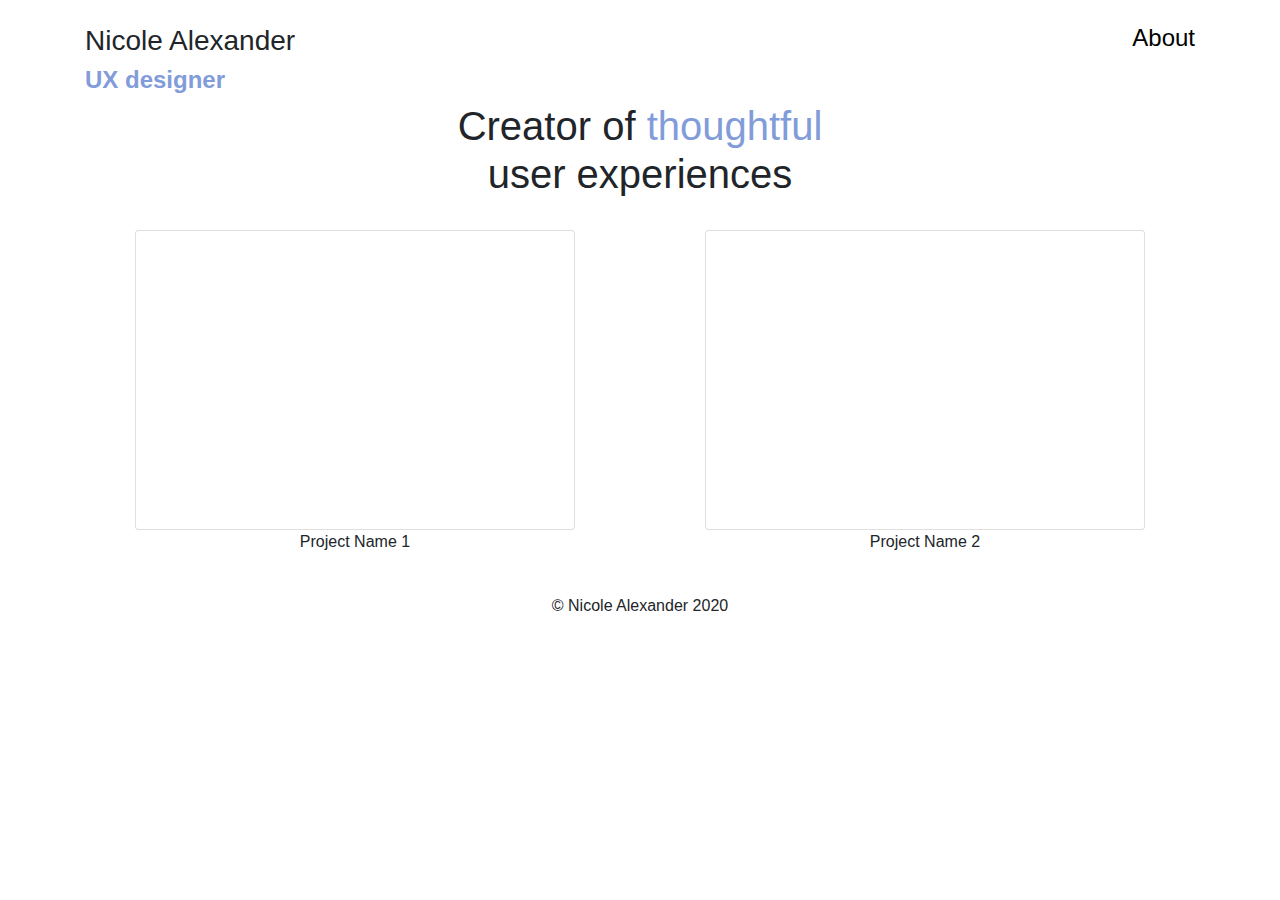
<file: index.html>
<!DOCTYPE html>
<html lang="en">

<head>
    <meta charset="UTF-8">
    <meta name="viewport" content="width=device-width, initial-scale=1.0">
    <title>Nicole Alexander - UX Designer</title>
    
    <!-- CSS only -->
    <link rel="stylesheet" href="https://stackpath.bootstrapcdn.com/bootstrap/4.5.2/css/bootstrap.min.css"
    integrity="sha384-JcKb8q3iqJ61gNV9KGb8thSsNjpSL0n8PARn9HuZOnIxN0hoP+VmmDGMN5t9UJ0Z" crossorigin="anonymous">
    <link rel="stylesheet" href="style.css">

    <!-- JS, Popper.js, and jQuery -->
    <script src="https://code.jquery.com/jquery-3.5.1.slim.min.js"
        integrity="sha384-DfXdz2htPH0lsSSs5nCTpuj/zy4C+OGpamoFVy38MVBnE+IbbVYUew+OrCXaRkfj"
        crossorigin="anonymous"></script>
    <script src="https://cdn.jsdelivr.net/npm/popper.js@1.16.1/dist/umd/popper.min.js"
        integrity="sha384-9/reFTGAW83EW2RDu2S0VKaIzap3H66lZH81PoYlFhbGU+6BZp6G7niu735Sk7lN"
        crossorigin="anonymous"></script>
    <script src="https://stackpath.bootstrapcdn.com/bootstrap/4.5.2/js/bootstrap.min.js"
        integrity="sha384-B4gt1jrGC7Jh4AgTPSdUtOBvfO8shuf57BaghqFfPlYxofvL8/KUEfYiJOMMV+rV"
        crossorigin="anonymous"></script>
</head>

<body>
    <div class='container'>

        <!-- TOP BAR -->
        <div class='row mt-4'>
            <div class='col'>
                <h3>
                    Nicole Alexander
                </h3>
                <h4 style="font-weight: bold; color:#819cd9">
                    UX designer
                </h4>
            </div>
            <div class='col'>
                <h4 class='text-right'>
                    <a href='./about' style='color:black'>About</a>
                </h4>
            </div>
        </div>

        <!-- TAGLINE -->
        <div class='row'>
            <div class='col'>
                <h1 class='text-center'>
                    Creator of <span style='color:#819cd9'>thoughtful</span> <br>
                    user experiences
                </h1>
            </div>
        </div>

        <!-- PROJECTS -->
        <div class='row mt-4'>
            <div class='col-md-6'>
                <div class='card project-card'  style='min-height: 300px; margin: 0 50px'>

                </div>
                <p class='text-center'>
                    Project Name 1
                </p>
            </div>
            <div class='col-md-6'>
                <div class='card project-card' style='min-height: 300px;margin: 0 50px'>

                </div>
                <p class='text-center'>
                    Project Name 2
                </p>
            </div>
        </div>

        <!-- FOOTER -->
        <div class='row mt-4'>
            <div class='col'>
                <p class='text-center'>
                    © Nicole Alexander 2020
                </p>
            </div>
        </div>

    </div>
</body>

</html>
</file>
<file: style.css>
.project-card:hover{
    background: #819cd9;
    opacity: 0.2
}
</file>
